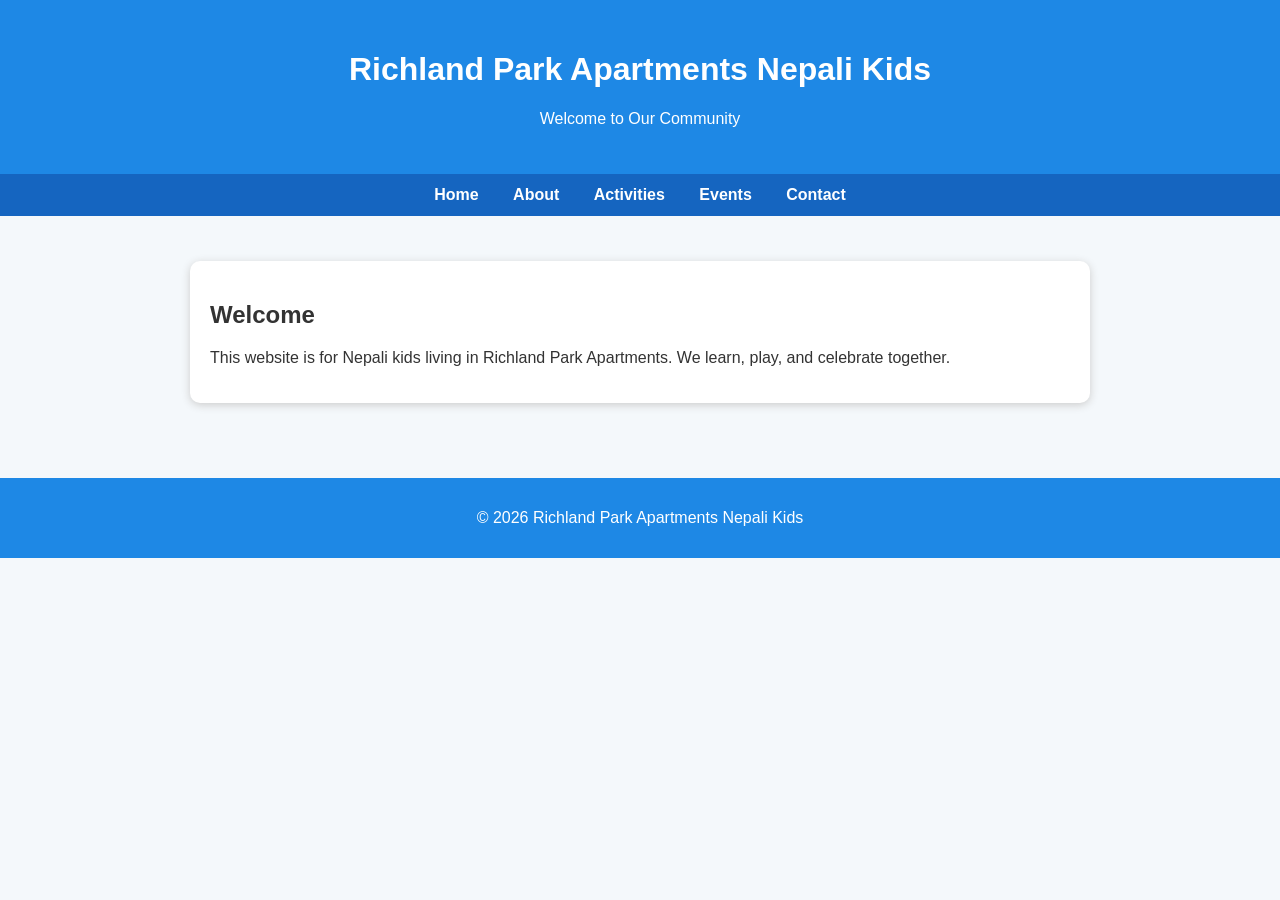
<file: index.html>
<!DOCTYPE html>
<html>
<head>
<title>Home</title>
<link rel="stylesheet" href="style.css">
</head>
<body>

<header>
<h1>Richland Park Apartments Nepali Kids</h1>
<p>Welcome to Our Community</p>
</header>

<nav>
<a href="index.html">Home</a>
<a href="about.html">About</a>
<a href="activities.html">Activities</a>
<a href="events.html">Events</a>
<a href="contact.html">Contact</a>
</nav>

<section>
<div class="card">
<h2>Welcome</h2>
<p>
This website is for Nepali kids living in Richland Park Apartments.
We learn, play, and celebrate together.
</p>
</div>
</section>

<footer>
<p>© 2026 Richland Park Apartments Nepali Kids</p>
</footer>

</body>
</html>
</file>
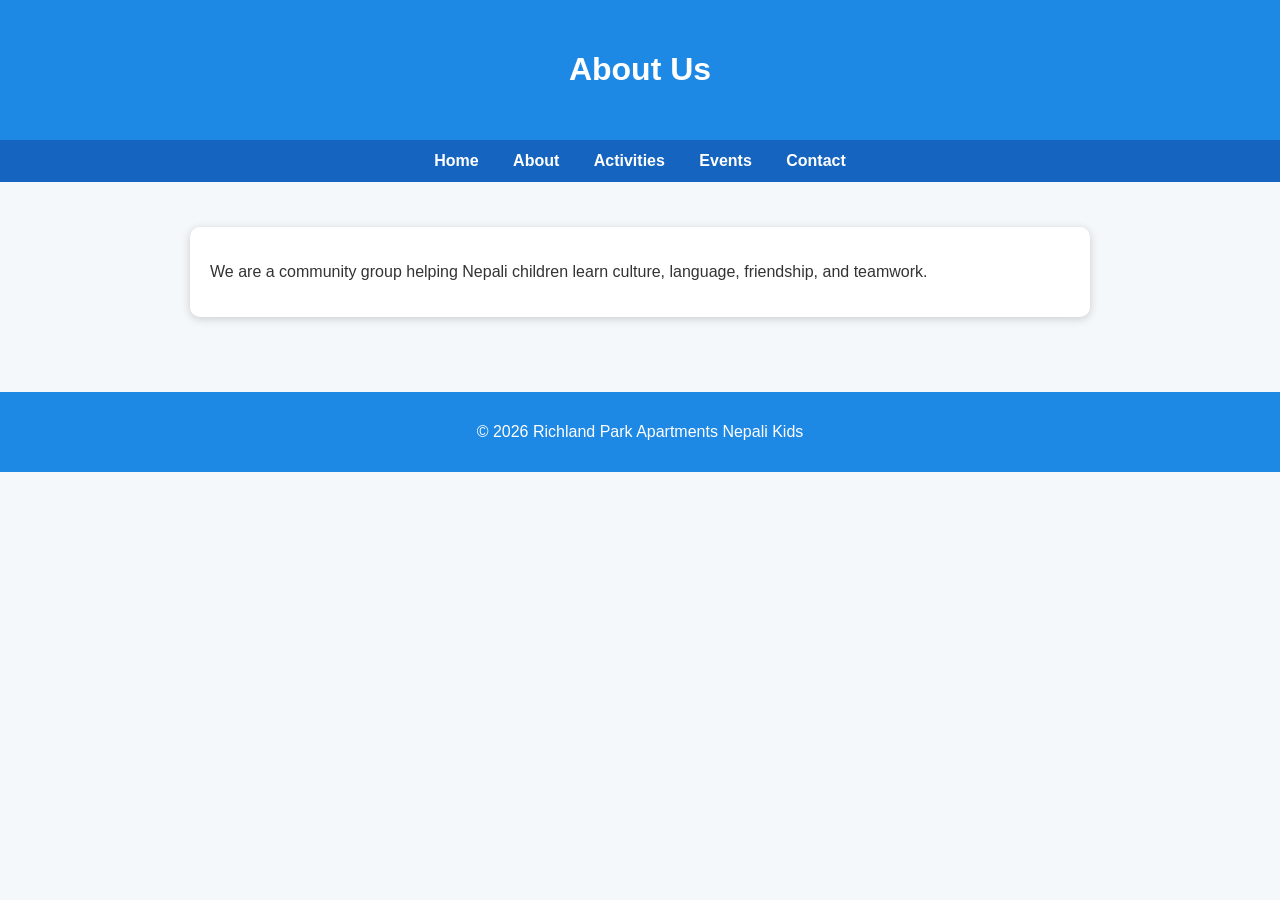
<file: about.html>
<!DOCTYPE html>
<html>
<head>
<title>About</title>
<link rel="stylesheet" href="style.css">
</head>
<body>

<header>
<h1>About Us</h1>
</header>

<nav>
<a href="index.html">Home</a>
<a href="about.html">About</a>
<a href="activities.html">Activities</a>
<a href="events.html">Events</a>
<a href="contact.html">Contact</a>
</nav>

<section>
<div class="card">
<p>
We are a community group helping Nepali children learn culture,
language, friendship, and teamwork.
</p>
</div>
</section>

<footer>
<p>© 2026 Richland Park Apartments Nepali Kids</p>
</footer>

</body>
</html>
</file>
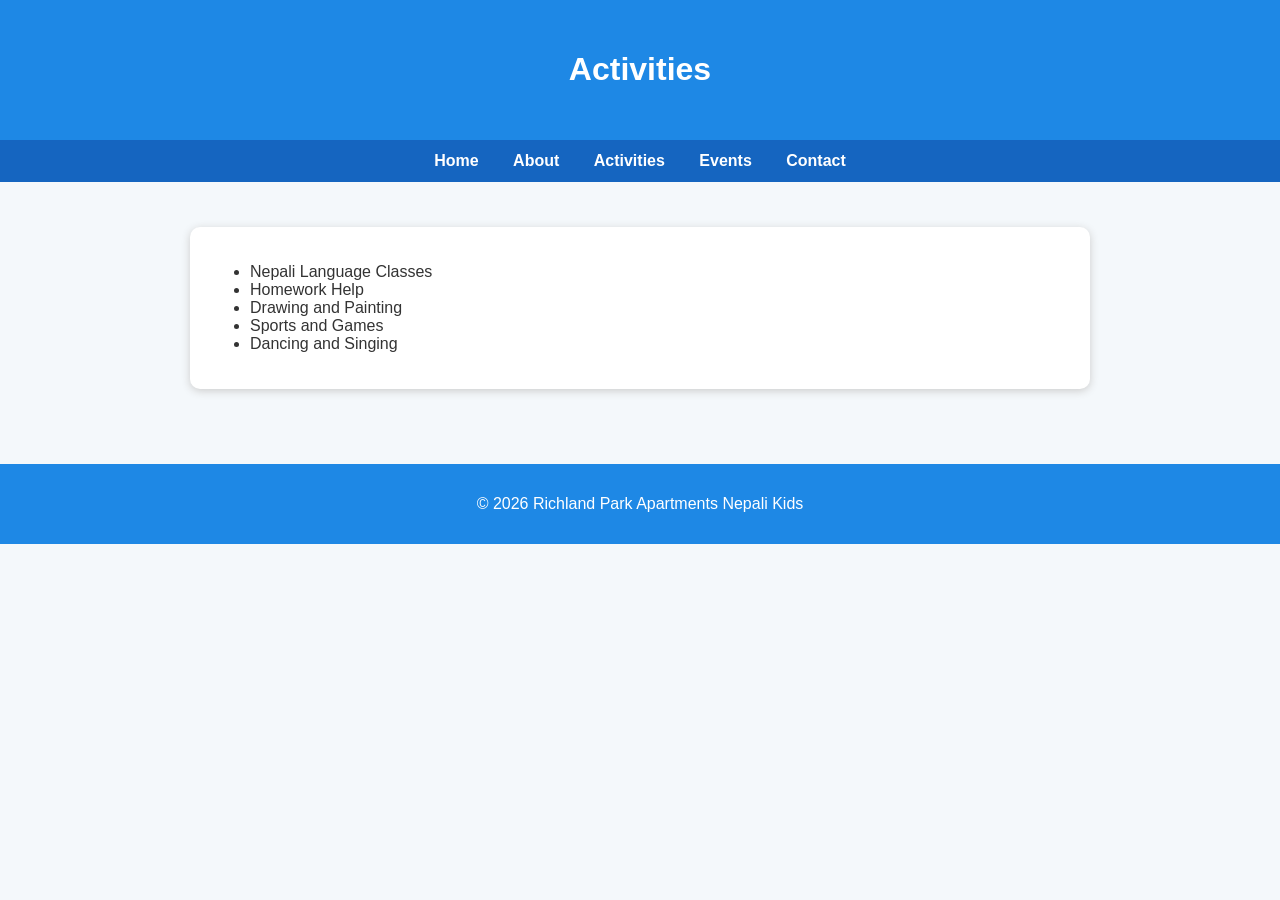
<file: activities.html>
<!DOCTYPE html>
<html>
<head>
<title>Activities</title>
<link rel="stylesheet" href="style.css">
</head>
<body>

<header>
<h1>Activities</h1>
</header>

<nav>
<a href="index.html">Home</a>
<a href="about.html">About</a>
<a href="activities.html">Activities</a>
<a href="events.html">Events</a>
<a href="contact.html">Contact</a>
</nav>

<section>
<div class="card">
<ul>
<li>Nepali Language Classes</li>
<li>Homework Help</li>
<li>Drawing and Painting</li>
<li>Sports and Games</li>
<li>Dancing and Singing</li>
</ul>
</div>
</section>

<footer>
<p>© 2026 Richland Park Apartments Nepali Kids</p>
</footer>

</body>
</html>
</file>
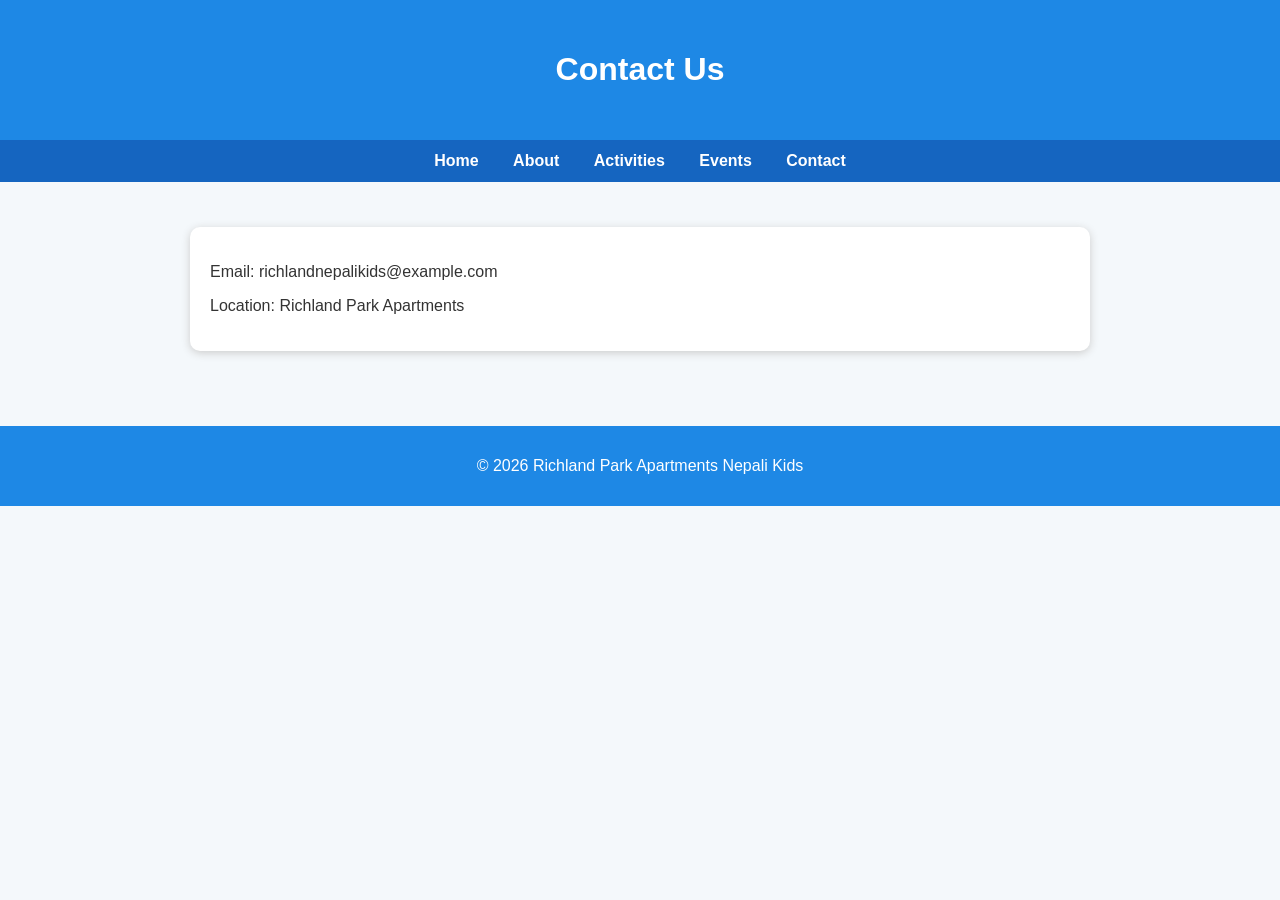
<file: contact.html>
<!DOCTYPE html>
<html>
<head>
<title>Contact</title>
<link rel="stylesheet" href="style.css">
</head>
<body>

<header>
<h1>Contact Us</h1>
</header>

<nav>
<a href="index.html">Home</a>
<a href="about.html">About</a>
<a href="activities.html">Activities</a>
<a href="events.html">Events</a>
<a href="contact.html">Contact</a>
</nav>

<section>
<div class="card">
<p>Email: richlandnepalikids@example.com</p>
<p>Location: Richland Park Apartments</p>
</div>
</section>

<footer>
<p>© 2026 Richland Park Apartments Nepali Kids</p>
</footer>

</body>
</html>
</file>
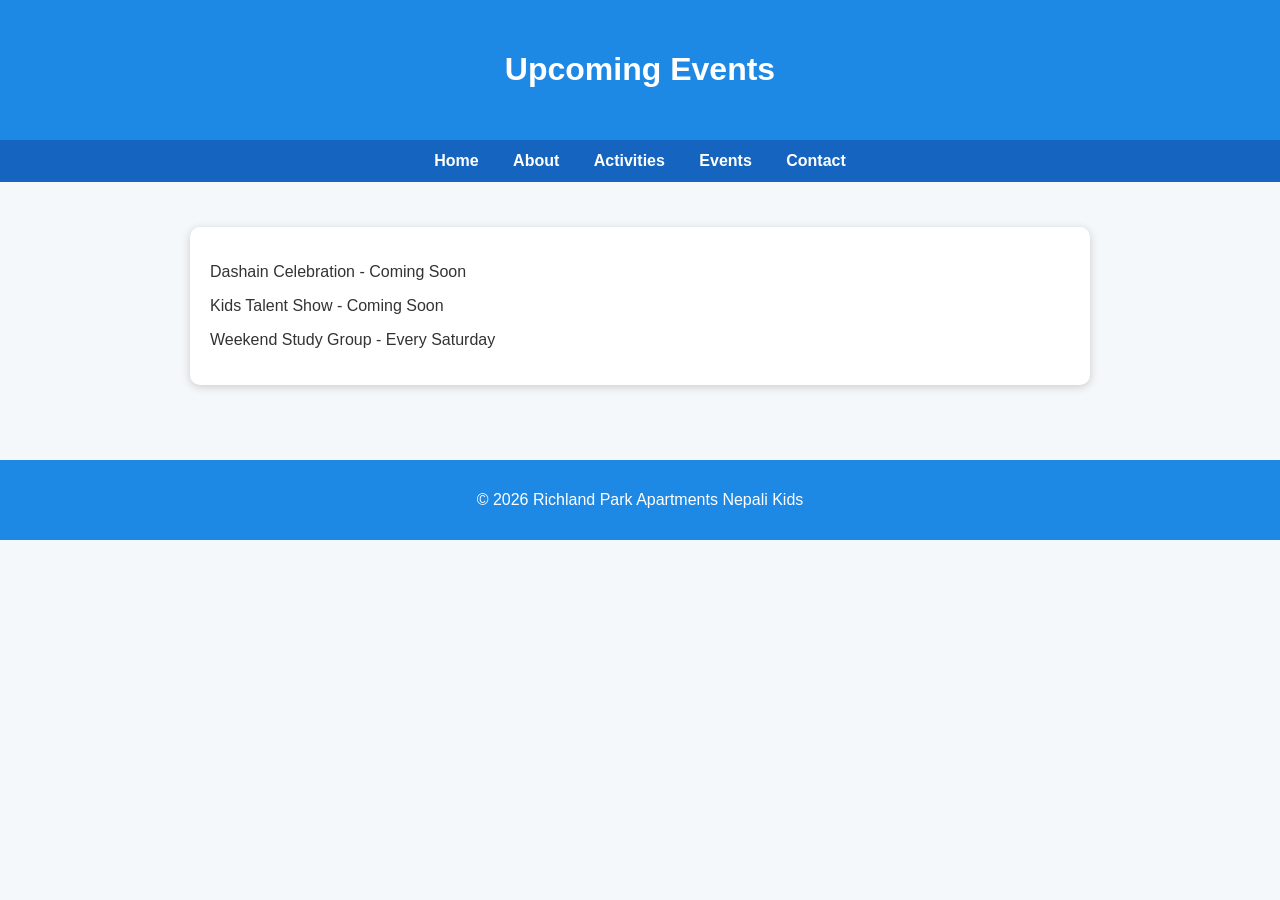
<file: events.html>
<!DOCTYPE html>
<html>
<head>
<title>Events</title>
<link rel="stylesheet" href="style.css">
</head>
<body>

<header>
<h1>Upcoming Events</h1>
</header>

<nav>
<a href="index.html">Home</a>
<a href="about.html">About</a>
<a href="activities.html">Activities</a>
<a href="events.html">Events</a>
<a href="contact.html">Contact</a>
</nav>

<section>
<div class="card">
<p>Dashain Celebration - Coming Soon</p>
<p>Kids Talent Show - Coming Soon</p>
<p>Weekend Study Group - Every Saturday</p>
</div>
</section>

<footer>
<p>© 2026 Richland Park Apartments Nepali Kids</p>
</footer>

</body>
</html>
</file>
<file: style.css>
body {
    font-family: Arial, sans-serif;
    margin: 0;
    background: #f4f8fb;
    color: #333;
}

header {
    background: #1e88e5;
    color: white;
    text-align: center;
    padding: 30px;
}

nav {
    background: #1565c0;
    text-align: center;
    padding: 12px;
}

nav a {
    color: white;
    text-decoration: none;
    margin: 15px;
    font-weight: bold;
}

section {
    padding: 30px;
    max-width: 900px;
    margin: auto;
}

.card {
    background: white;
    padding: 20px;
    margin: 15px 0;
    border-radius: 10px;
    box-shadow: 0 2px 8px #ccc;
}

footer {
    background: #1e88e5;
    color: white;
    text-align: center;
    padding: 15px;
    margin-top: 30px;
}
</file>
